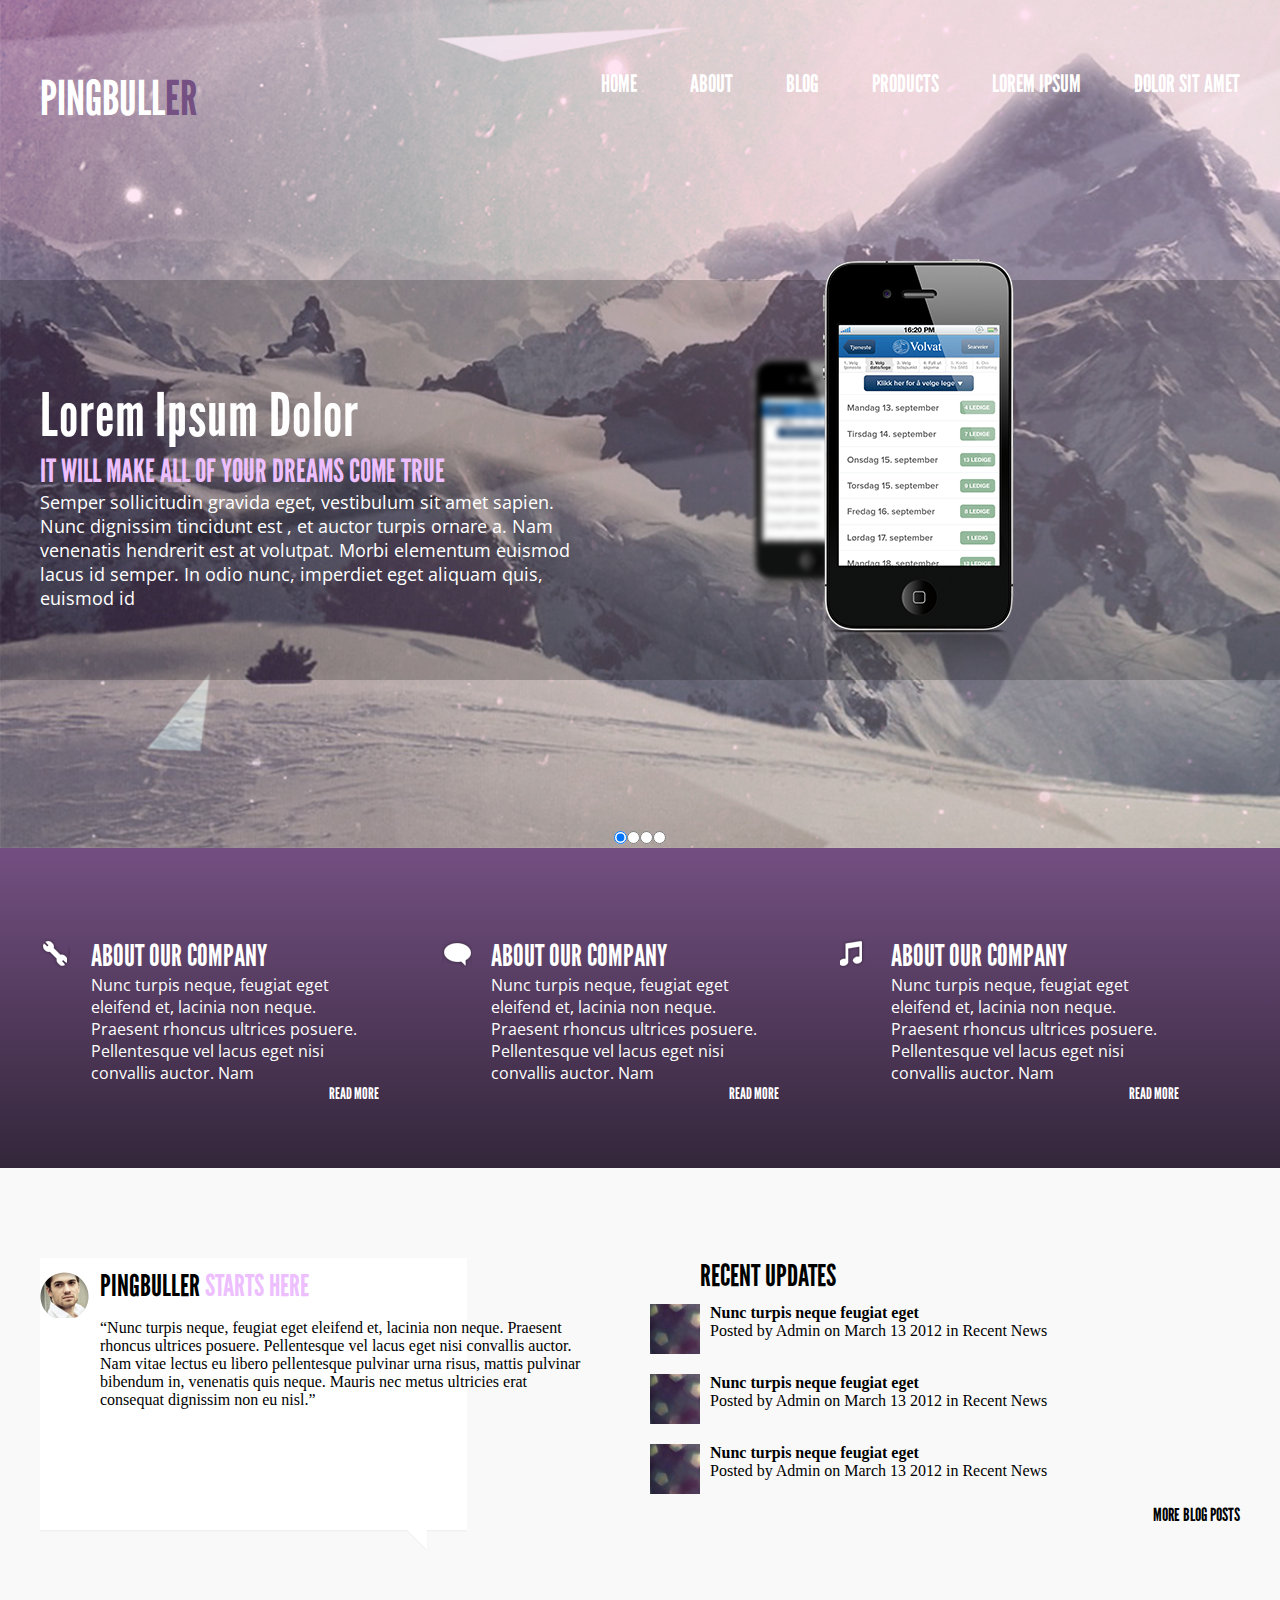
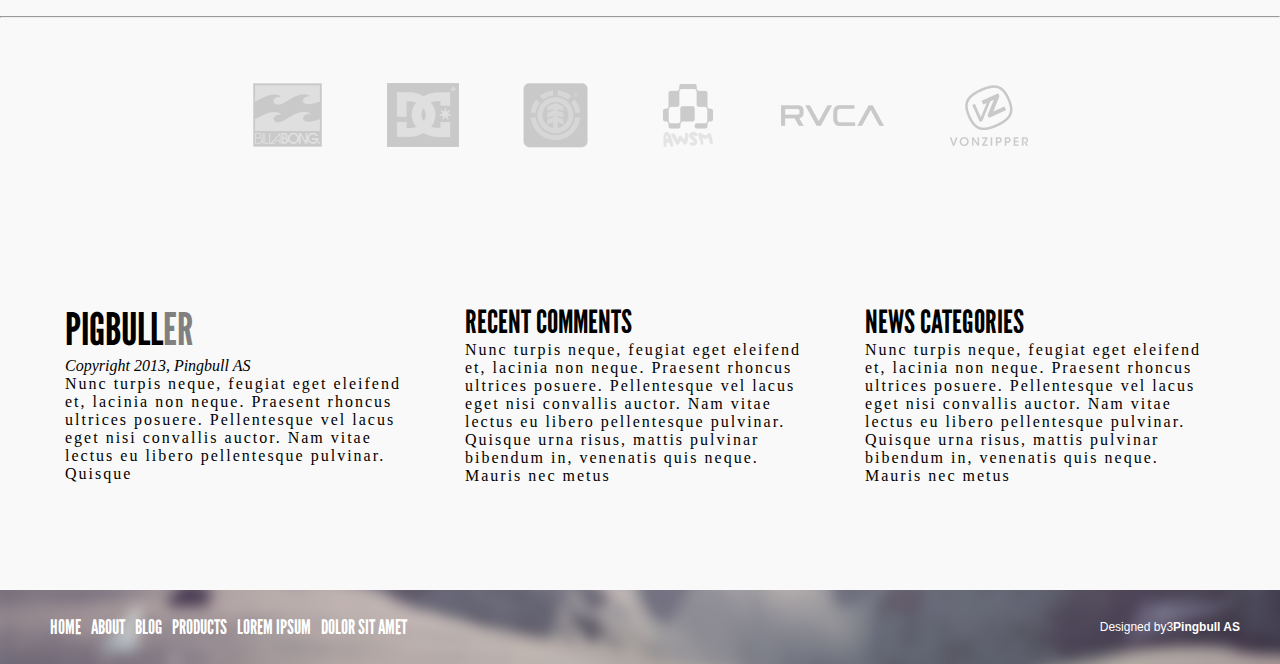
<file: index.html>
<!DOCTYPE html>
<html lang="en">
<head>
    <meta charset="UTF-8">
    <meta name="viewport" content="width=device-width, initial-scale=1.0">
    <meta http-equiv="X-UA-Compatible" content="ie=edge">
<link rel="stylesheet" href="css/style.css"> 
<link href="https://fonts.googleapis.com/css?family=Open+Sans" rel="stylesheet">   
<link href="https://fonts.googleapis.com/css?family=Open+Sans:300,400" rel="stylesheet">
<title>DocumentResponsible</title>
</head>
<body>    
<div class="header">
    <div class="header__item container">                
        <div class="header__item__logo">
            <span class="header__item__logo__one">PINGBULL</span>
            <span class="header__item__logo__two">ER</span>
        </div>   
        <div class="menu">
            <ul class="menu__item">
                <li class="menu__list menu__item__nothidden ">
                    <a class="menu__link menu__link__hover" href="">HOME</a>
                </li>
                <li class="menu__list menu__item__hidden">
                    <a class="menu__link" href="">ABOUT</a>
                </li>
                <li class="menu__list menu__item__hidden">
                    <a class="menu__link" href="">BLOG</a>
                </li>
                <li class="menu__list menu__item__hidden">
                    <a class="menu__link" href="">PRODUCTS</a>
                </li>
                <li class="menu__list menu__item__hidden">
                    <a class="menu__link" href="">LOREM IPSUM</a>
                </li>
                <li class="menu__list menu__item__hidden">
                    <a class="menu__link" href="">DOLOR SIT AMET</a>
                </li>
            </ul>
        </div>
    </div>
    
    <div class="sidebar">
        <div class="container sidebar_item">
            <div class="sidebar_item__main">
                <div class="sidebar_item__main__title">    
                    <span class="sidebar_item__main__title__span title">
                        Lorem Ipsum Dolor        
                    </span>
                </div> 
                <div class="sidebar_item__main__middle"> 
                    <span class="sidebar_item__main__middle__text title2">
                        IT WILL MAKE ALL OF YOUR DREAMS COME TRUE
                    </span>
                </div>
                <div class="sidebar_item__main__bottom">  
                    <span class="sidebar_item__main__middle__text title3">
                        Semper sollicitudin gravida eget, <span class="title4"> vestibulum sit amet sapien. Nunc dignissim tincidunt est <span class="title5">, et auctor turpis ornare a. Nam venenatis hendrerit est at volutpat. Morbi elementum euismod lacus id semper. In odio nunc, imperdiet eget aliquam quis, euismod id</span></span>
                    </span>                    
                </div>
            </div>   

            <div class="sidebar_item__photo">  
                <img class="sidebar_item__photo__imasmall" src="img/Безимени-3.png" alt="">
                <img class="sidebar_item__photo__imabig" src="img/Безимени-2.png " alt="">
            </div>           
        </div>        
    </div>
    
    <div class="slider">
        <div>
            <input type="radio" name="slider1" id="slider1_1" checked="checked">
            <label for="slider1_1"></label>
        </div>
        <div>
            <input type="radio" name="slider1" id="slider1_2">
            <label for="slider1_2"></label>
        </div>
        <div>
            <input type="radio" name="slider1" id="slider1_3">
            <label for="slider1_3"></label>
        </div>
        <div>
            <input type="radio" name="slider1" id="slider1_4">
            <label for="slider1_4"></label>
        </div> 
    </div> 
</div>


<div class="company">
    <div class="company__wrapper container">
        <div class="company__wrapper__item">
            <div class="company__wrapper__item__face block1"></div>
            <div class="company__wrapper__item__about">
                <div class="company__wrapper__item__about__wrap one">
                    <span class="company__wrapper__item__about__wrap__title">ABOUT OUR COMPANY</span>
                    <span class="company__wrapper__item__about__wrap__text">Nunc turpis neque, feugiat eget eleifend et, lacinia non neque. Praesent rhoncus <span class="hidden__320px">ultrices posuere. Pellentesque vel lacus eget nisi convallis auctor. Nam</span> </span>
                    <a class="company__wrapper__item__about__wrap__link" href="#">READ MORE</a>
                </div>
            </div>
        </div>   
        <div class="company__wrapper__item">
            <div class=" block__center"></div>    
            <div class="company__wrapper__item__about">
                <div class="company__wrapper__item__about__wrap one">
                    <span class="company__wrapper__item__about__wrap__title">ABOUT OUR COMPANY</span>
                    <span class="company__wrapper__item__about__wrap__text">Nunc turpis neque, feugiat eget eleifend et, lacinia non neque. Praesent rhoncus <span class="hidden__320px">ultrices posuere. Pellentesque vel lacus eget nisi convallis auctor. Nam</span> </span>
                    <a class="company__wrapper__item__about__wrap__link" href="#">READ MORE</a>
                </div>
            </div>
        </div> 
        <div class="company__wrapper__item">
            <div class="block3"></div>    
            <div class="company__wrapper__item__about">
                <div class="company__wrapper__item__about__wrap one">
                    <span class="company__wrapper__item__about__wrap__title">ABOUT OUR COMPANY</span>
                    <span class="company__wrapper__item__about__wrap__text">Nunc turpis neque, feugiat eget eleifend et, lacinia non neque. Praesent rhoncus <span class="hidden__320px">ultrices posuere. Pellentesque vel lacus eget nisi convallis auctor. Nam</span> </span>
                    <a class="company__wrapper__item__about__wrap__link" href="#">READ MORE</a>
                </div>
            </div>
        </div>   
    </div>       
</div>

<div class="startshere">
    <div class="startshere__wrap container">
        <div class="startshere__wrap__item">
            <div class="startshere__wrap__item__icon"></div>
            <div class="startshere__wrap__item__icotext">
                <div class="startshere__wrap__item__icotext__wrap "> 
                    <span class="startshere__wrap__item__icotext__wrap__title">PINGBULLER </span>
                    <span class="startshere__wrap__item__icotext__wrap__text second__text">STARTS HERE</span>
                </div>
                <span class="startshere__wrap__item__icotext__text">
                    “Nunc turpis neque, feugiat eget eleifend et, lacinia non neque. Praesent rhoncus ultrices posuere. Pellentesque vel lacus eget nisi convallis auctor. Nam vitae <span class="hidden__320px"> lectus eu libero pellentesque pulvinar urna risus, mattis pulvinar bibendum in, venenatis quis neque. Mauris nec metus ultricies erat consequat dignissim non eu nisl.”</span>
                </span>
            </div>
        </div> 
        <div class="recent">
            <span class="recent__updates">
                RECENT UPDATES
            </span>
            <div class="recent__wrap inblock">
                <div class="recent__wrap__item">
                    <div class="recent__wrap__item__icon"></div>
                    <div class="recent__wrap__item__wrap">
                        <span class="recent__wrap__item__wrap__text">
                            <strong>Nunc turpis neque feugiat eget </strong> 
                        </span>
                        <span class="recent__wrap__item__wrap__text seconth__span">
                            Posted by Admin on March 13 2012 in Recent News
                        </span>
                    </div>
                </div>
            </div>
            <div class="recent__wrap inblock">
                <div class="recent__wrap__item">
                    <div class="recent__wrap__item__icon"></div>
                    <div class="recent__wrap__item__wrap">
                        <span class="recent__wrap__item__wrap__text">
                            <strong>Nunc turpis neque feugiat eget </strong> 
                        </span>
                        <span class="recent__wrap__item__wrap__text seconth__span">
                            Posted by Admin on March 13 2012 in Recent News
                        </span>
                    </div>
                </div>
            </div>
            <div class="recent__wrap inblock">
                <div class="recent__wrap__item">
                    <div class="recent__wrap__item__icon"></div>
                    <div class="recent__wrap__item__wrap">
                        <span class="recent__wrap__item__wrap__text">
                            <strong>Nunc turpis neque feugiat eget </strong> 
                        </span>
                        <span class="recent__wrap__item__wrap__text seconth__span">
                            Posted by Admin on March 13 2012 in Recent News
                        </span>
                    </div>
                </div>
            </div>
                <a class="recent__wrap__item__wrap__text link__item" href="#">MORE BLOG POSTS</a>
        </div>
    </div>
</div>

    <hr>
    <div class="images__down">
        <img class="images__down__item" src="img/Безимени-10.png" alt="">
    </div>   

    <div class="section">
        <div class="section__wrap container">
            <div class="last_section_item_block inblock">                
                <div class="pickbul">
                    <span class="last_section_first_title pingbull">
                        PIGBULL
                    </span>
                    <span class="last_section_first_title er">
                        ER
                    </span>
                </div>                
                <span class="last_section_first_italic">
                        <span class="title_italic">Copyright 2013, Pingbull AS</span>
                </span>
                <span class="last_section_first_span">
                    Nunc turpis neque, feugiat eget eleifend et, lacinia non neque. Praesent rhoncus ultrices posuere. Pellentesque <span class="title4">vel lacus eget nisi convallis auctor. Nam vitae lectus eu libero pellentesque pulvinar. Quisque</span>
                </span>                
            </div>
            <div class="last_section_item_block inblock">
                <span class="last_section_first_title">
                    RECENT COMMENTS
                </span>
                <span class="last_section_first_span">
                    Nunc turpis neque, feugiat eget eleifend et, lacinia non neque. Praesent rhoncus ultrices posuere. Pellentesque <span class="title4">vel lacus eget nisi convallis auctor. Nam vitae lectus eu libero pellentesque pulvinar. Quisque urna risus, mattis pulvinar bibendum in, venenatis quis neque. Mauris nec metus</span>
                </span>
            </div>
            <div class="last_section_item_block inblock">
                <span class="last_section_first_title">
                    NEWS CATEGORIES
                </span>
                <span class="last_section_first_span bottom">
                    Nunc turpis neque, feugiat eget eleifend et, lacinia non neque. Praesent rhoncus ultrices posuere. Pellentesque <span class="title4">vel lacus eget nisi convallis auctor. Nam vitae lectus eu libero pellentesque pulvinar. Quisque urna risus, mattis pulvinar bibendum in, venenatis quis neque. Mauris nec metus</span>
                </span>
            </div>
        </div>
    </div>

    <footer class="footer__wrapper">
        <div class="container footer__wrapper__item">  
            <div class="menu__footer">
                    <ul class="menu__footer__item">
                        <li class="menu__footer__list"><a class="menu__footer__link" href="#">HOME</a></li>
                        <li class="menu__footer__list"><a class="menu__footer__link" href="#">ABOUT</a></li>
                        <li class="menu__footer__list"><a class="menu__footer__link" href="#">BLOG</a></li>
                        <li class="menu__footer__list"><a class="menu__footer__link" href="#">PRODUCTS</a></li>
                        <li class="menu__footer__list"><a class="menu__footer__link" href="#">LOREM IPSUM</a></li>
                        <li class="menu__footer__list"><a class="menu__footer__link" href="#">DOLOR SIT AMET</a></li>
                    </ul>
            </div> 
            <div class="span__designed">
                <span class="designed">
                    Designed by3<strong>Pingbull AS</strong>
                </span>
            </div>
        </div>              
    </footer>     
</body>
</html>


<!-- <a class="wrapper__sidebar__link left__link" href="#">
            <img class="slide__left" src="" alt="">
    </a>
    <a class="wrapper__sidebar__link right__link" href="#">
        <img class="slide__right" src="" alt="">
    </a> -->

<!-- <div class="all">
		<input checked type="radio" name="respond" id="desktop">
			<article id="slider">
					<input checked type="radio" name="slider" id="switch1">
					<input type="radio" name="slider" id="switch2">
					<input type="radio" name="slider" id="switch3">
					<input type="radio" name="slider" id="switch4">
					<input type="radio" name="slider" id="switch5">
				<div id="slides">
					<div id="overflow">
						<div class="image">
							<article><img src="img/1.jpg"></article>
							<article><img src="img/2.jpg"></article>
							<article><img src="img/3.jpg"></article>
							<article><img src="img/4.jpg"></article>
							<article><img src="img/5.jpg"></article>
						</div>
					</div>
				</div>
				<div id="controls">
					<label for="switch1"></label>
					<label for="switch2"></label>
					<label for="switch3"></label>
					<label for="switch4"></label>
					<label for="switch5"></label>
				</div>
				<div id="active">
					<label for="switch1"></label>
					<label for="switch2"></label>
					<label for="switch3"></label>
					<label for="switch4"></label>
					<label for="switch5"></label>
				</div>
			</article>
	</div> -->
</file>
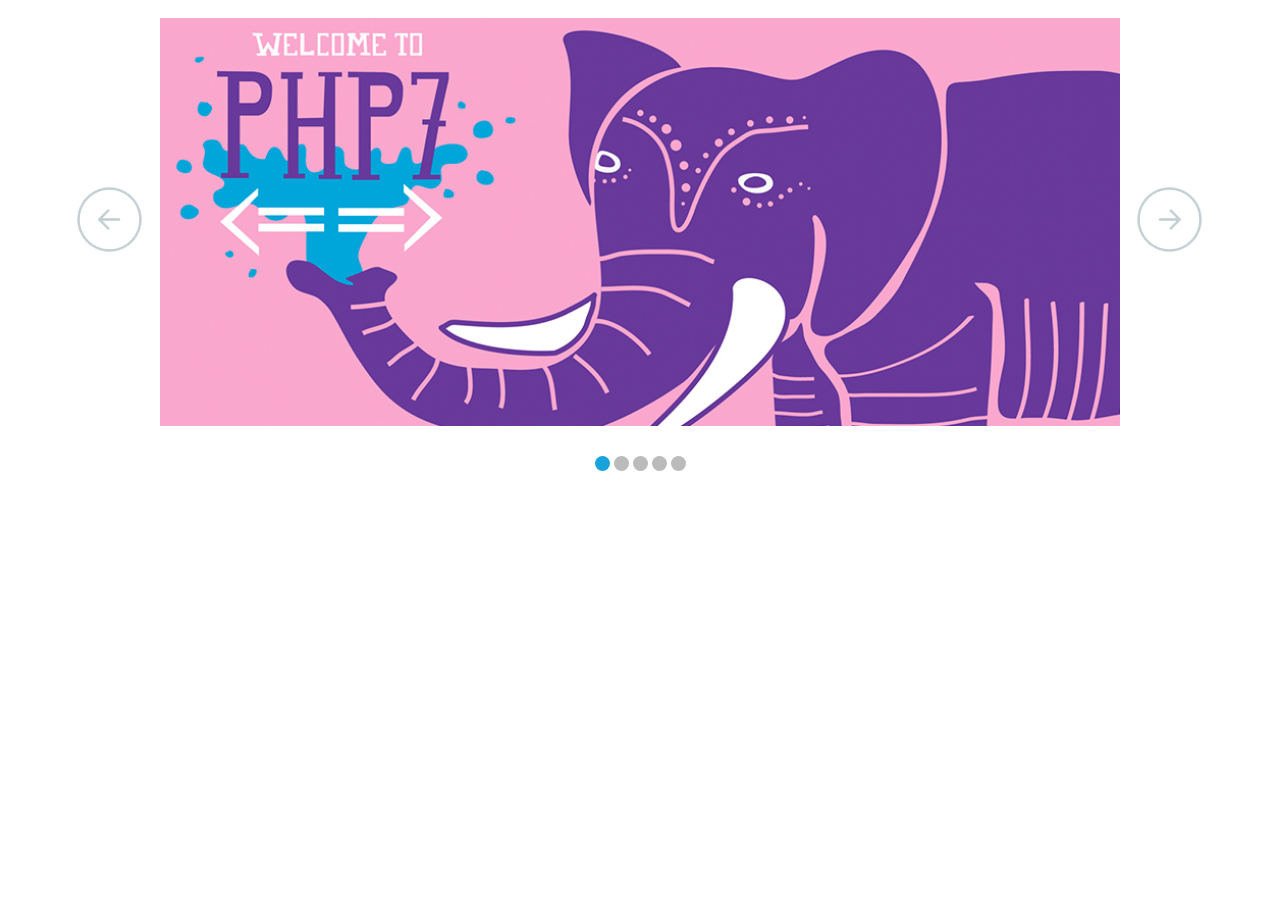
<file: Слайдер/Слайдер/index.html>
<!DOCTYPE html>
<html>
<head>
	<title>Слайдер на CSS</title>
	<link rel="stylesheet" type="text/css" href="style.css">
	<meta charset="utf-8">
</head>
<body>
	<div class="all">
		<input checked type="radio" name="respond" id="desktop">
			<article id="slider">
					<input checked type="radio" name="slider" id="switch1">
					<input type="radio" name="slider" id="switch2">
					<input type="radio" name="slider" id="switch3">
					<input type="radio" name="slider" id="switch4">
					<input type="radio" name="slider" id="switch5">
				<div id="slides">
					<div id="overflow">
						<div class="image">
							<article><img src="1.jpg"></article>
							<article><img src="2.jpg"></article>
							<article><img src="3.jpg"></article>
							<article><img src="4.jpg"></article>
							<article><img src="5.jpg"></article>
						</div>
					</div>
				</div>
				<div id="controls">
					<label for="switch1"></label>
					<label for="switch2"></label>
					<label for="switch3"></label>
					<label for="switch4"></label>
					<label for="switch5"></label>
				</div>
				<div id="active">
					<label for="switch1"></label>
					<label for="switch2"></label>
					<label for="switch3"></label>
					<label for="switch4"></label>
					<label for="switch5"></label>
				</div>
			</article>
	</div>
</body>
</html>
</file>
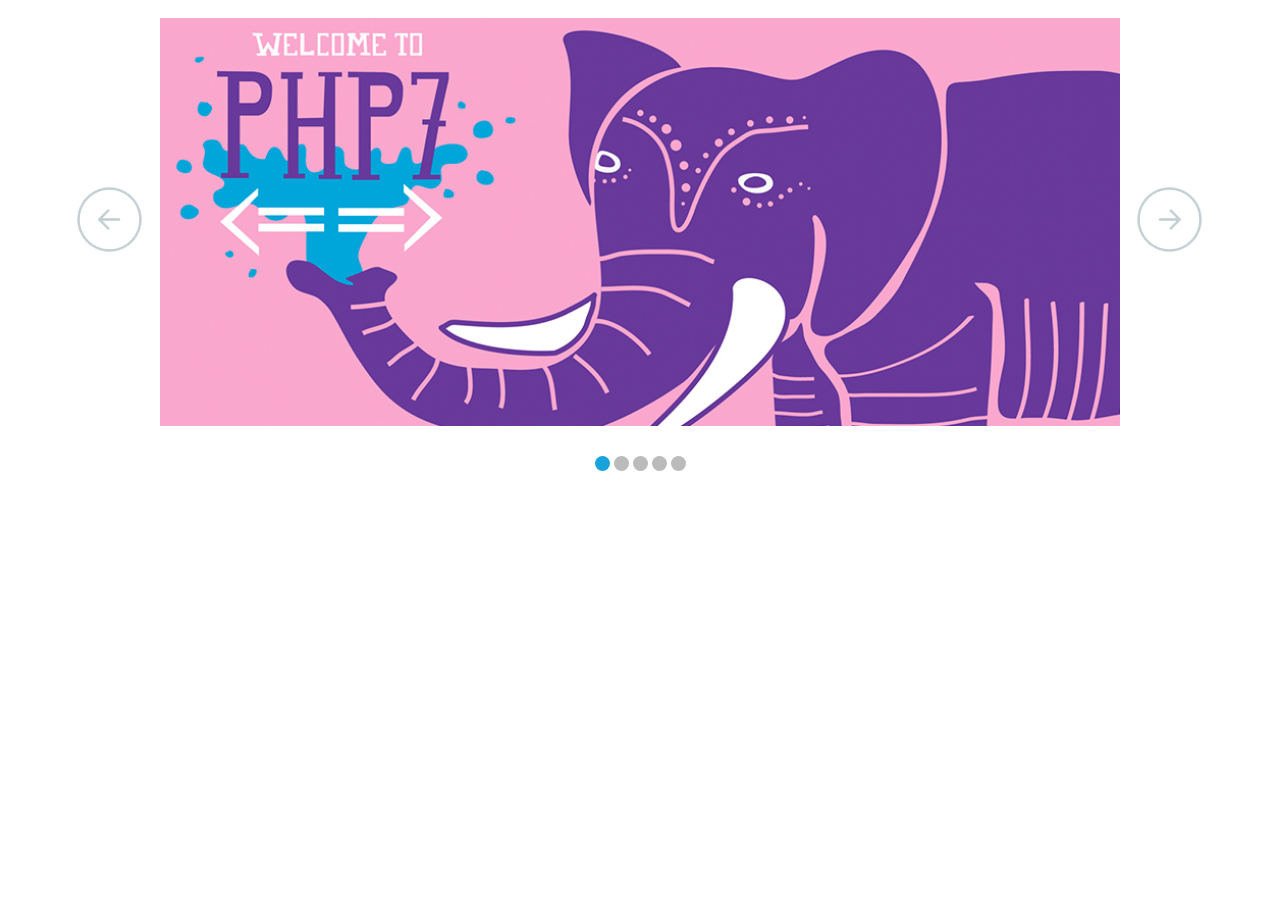
<file: Слайдер/Слайдер/index.html>
<!DOCTYPE html>
<html>
<head>
	<title>Слайдер на CSS</title>
	<link rel="stylesheet" type="text/css" href="style.css">
	<meta charset="utf-8">
</head>
<body>
	<div class="all">
		<input checked type="radio" name="respond" id="desktop">
			<article id="slider">
					<input checked type="radio" name="slider" id="switch1">
					<input type="radio" name="slider" id="switch2">
					<input type="radio" name="slider" id="switch3">
					<input type="radio" name="slider" id="switch4">
					<input type="radio" name="slider" id="switch5">
				<div id="slides">
					<div id="overflow">
						<div class="image">
							<article><img src="1.jpg"></article>
							<article><img src="2.jpg"></article>
							<article><img src="3.jpg"></article>
							<article><img src="4.jpg"></article>
							<article><img src="5.jpg"></article>
						</div>
					</div>
				</div>
				<div id="controls">
					<label for="switch1"></label>
					<label for="switch2"></label>
					<label for="switch3"></label>
					<label for="switch4"></label>
					<label for="switch5"></label>
				</div>
				<div id="active">
					<label for="switch1"></label>
					<label for="switch2"></label>
					<label for="switch3"></label>
					<label for="switch4"></label>
					<label for="switch5"></label>
				</div>
			</article>
	</div>
</body>
</html>
</file>
<file: css/style.css>
* {
    margin: 0;
    padding: 0;
}
@font-face {
    font-family: 'League Gothic Regular';
    src: url('../fonts/LeagueGothic-Regular.otf');
}

.header {
    background: url(../img/Безимени-1.png) no-repeat;
    background-size: cover;
}
.header__item {
    height: 280px;
    display: flex;
}

.container {
    min-width: 960px;
    max-width: 1200px;
    margin: 0 auto;
}

.header__item__logo {
    display: flex;
    width: 35%;
    font-family: 'League Gothic Regular', sans-serif;
    font-size: 48px;
    padding-top: 70px;
    color: rgb(255, 255, 255);
}

.header__item__logo__two {
    color: #745083;
}

.menu {
    width: 100%;
    padding-top: 70px;
    display: flex;
    justify-content: flex-end;
}

.menu__item {
    display: flex;
}

.menu__list {
    display: block;
}

.menu__link {
    text-decoration: none;
    font-family: 'League Gothic Regular', sans-serif;
    font-size: 24px;    
    padding-left: 53px; 
    color: rgb(255, 255, 255);   
}

.menu__link__hover:hover {
    cursor: pointer;
    text-decoration: underline;
    text-decoration-color: #745083;     
}

.sidebar {
    background: rgba(0, 0, 0, 0.2);
    background-size: cover;
    position: relative;    
    height: 400px;
}

.sidebar_item {
    display: flex; 
}
.sidebar_item__main__middle__text {
    font-family: 'League Gothic Regular', sans-serif;
}

.left__link {
    position: absolute;
    padding-right: 150px;    
}

.right__link {
    position: absolute;
}
.sidebar_item__main {
    display: flex;
    flex-direction: column;
    width: 65%;    
    padding-top: 100px;
}

.title {
    display: block;
    font-size: 60px; 
    color: rgb(254, 254, 254);
    letter-spacing: 0.015em;  
    font-family: 'League Gothic Regular', sans-serif;
}

.title2 {
    display: block;
    font-size: 32px;
    color: #edbfff;
}

.title3 {
    display: block;
    width: 90%;
    font-size: 18px;
    color: rgb(255, 255, 255);
    font-family: 'Open Sans', sans-serif;
}

.sidebar_item__photo {
    position: relative;
    width: 35%;
}

.sidebar_item__photo__imasmall {
    position: absolute;
    z-index: 1;
    top: 70px;
    left: -75px;
}

.sidebar_item__photo__imabig {
    position: absolute;
    z-index: 5;
    top: -21px;
}

.wrapper__sidebar__link {
    display: block;
    position: absolute;
    height: 50px;
    width: 30px;
    top: 200px;
}

.slide__left {
    display: block;
    background: url(../img/Безимени-12.png) no-repeat;
    background-position: 0px 0;
    height: 50px;
    width: 30px;
    margin-top: 100px;
}

.slide__right {
    display: block;
    background: url(../img/Безимени-12.png) no-repeat;
    background-position: -25px 0;
    height: 50px;
    width: 27px;
    margin-top: 100px;
    margin-top: 150px;
} 
.slider {
    display: flex;
    justify-content: center;    
    padding-top: 150px;
}
 
.company {
    display: flex;
    justify-content: center;
    background: linear-gradient(to bottom, #734f81, #33263a);  
}

.company__wrapper {
    display: flex;
    flex-direction: wrap;   
}

.company__wrapper__item {    
    display: flex;
    justify-content: space-between;
    position: relative;    
    width: 33.3333333333333%;
}

.blockblock2 {
    display: flex;
    position: relative;
    
}

.blockblock3 {
    display: flex;
    position: relative;
  
}

.company__wrapper__item__face {
    position: absolute;
    background: url(../img/Безимени-4.png) no-repeat;
    background-position: 0px 0px;
    width: 30px;
    height: 30px;
    left: 0px;
    top: 90px;
}

.block__center {
    position: absolute;
    background: url(../img/Безимени-4.png) no-repeat;
    background-position: -28px 0px;
    width: 30px;
    height: 30px;
    left:  2px;
    top:  90px;
}

.block3 {
    position: absolute;
    background: url(../img/Безимени-4.png) no-repeat;
    background-position: -60px 0px;
    width: 30px;
    height: 30px;
    left: 0px;
    top: 90px;
}

.block__left {
    background-position: -21px 0;
}

.company__wrapper__item__about__wrap {
    width: 80%;
    padding-left: 15px;    
}

.block {
    display: block;
}

.one {
    margin-left: 10%;
}

.company__wrapper__item__about__wrap__title {
    display: block;
    font-family: 'League Gothic Regular';
    font-size: 30px;   
    padding-top: 90px;
    color: rgb(255, 255, 255);
}

.company__wrapper__item__about__wrap__text {
    display: block;
    width: 100%;
    font-family: 'Open Sans', sans-serif;
    font-size: 16px;
    color: rgb(255, 255, 255); 
}

.company__wrapper__item__about__wrap__link {
    display: block;
    font-family: 'League Gothic Regular';
    font-size: 16px;
    float: right;
    text-decoration: none;
    color: #FFFFFF; 
    padding-bottom: 65px;   
}

 .startshere__wrap__item {
    background: url(../img/Безимени-9.png) no-repeat;
    display: flex; 
    width: 50%;
    position: relative;
}

.startshere {
    display: flex;
    justify-content: space-between;
    background-color: #f9f9f9;   
}
.startshere__wrap {
    display: flex;
    justify-content: flex-start;    
}
.startshere__wrap__item__icon {
    background: url(../img/Безимени-5.png);
    height: 50px;
    width: 50px;
    background-position: 0px -130px;
    position: absolute;
    left: 0px;
    top: 10px;
    max-width: 100%;
    max-height: 100%;
}

.recent {
    width: 50%;
}

.startshere__wrap__item__icotext {
    display: flex;
    flex-direction: column;
    align-content: flex-start;
    width: 100%;
    padding-left: 60px;
}

.startshere__wrap__item__icotext__wrap__title {
    display: flex;
    color: black;
    font-family: 'League Gothic Regular';
    font-size: 30px;
}

.second__text {
    font-family: 'League Gothic Regular';
    font-size: 30px;
    color: #edbfff;
    margin-left: 5px;
}

.startshere__wrap__item__icotext__text {
    width: 90%;
    margin-top: 15px;
}

.recent__updates {
    font-family: 'League Gothic Regular';
    font-size: 30px;
    display: block;
    margin-top: 90px;
    margin-left: 60px;
}
.recent__wrap {
    padding-left: 0px;
}
.recent__wrap__item {
    display: flex;
    padding: 10px;
}

.recent__wrap__item__icon {
    background: url(../img/Безимени-5.png);
    background-position: -50px -130px;
    height: 50px;
    width: 50px;
    max-width: 100%;
    max-height: 100%;
}

.recent__wrap__item__icon >img {
    max-width: 100%;
    max-height: 100%;
    border-radius: 50%;
}

.recent__wrap__item__wrap__text {
    display: block;
    max-height: 40px;

}

.link__item {
    display: flex;
    flex-direction: row;
    justify-content: flex-end;
    font-family: 'League Gothic Regular';
    font-size: 18px;
    text-decoration: none;
    color: black;
    padding-bottom: 90px;
}

.recent__wrap__item__wrap {
    display: flex;
    flex-direction: column;
    margin-left: 10px;
}

.images__down {
    margin: 0 auto;
    background-color: #f9f9f9;
    padding-top: 50px;
    padding-bottom: 40px;    
}

.images__down__item {
    padding-top: 15px;
    padding-bottom: 15px;
    display: block;
    margin: 0 auto;    
}


.title_italic {
    font-style: italic;
}

/* last_section */

.section {
    background: rgb(249, 249, 249);
}
.section__wrap {
    display: flex;
}
.last_section_item_block {
    display: flex;
    flex-direction: column;
    width: 33.33333333333%;
    padding-top: 100px;
    padding-bottom: 105px;
    padding-left: 25px;
    padding-right: 25px;
}
.last_section_first_span {
    font-size: 16px;
    letter-spacing: 2px;
}
.pickbul {
    display: flex;
    flex-direction: row;
}
.last_section_first_title {
    display: block;
    font-family: 'League Gothic Regular';
    font-size: 32px;
}
.pingbull {
    font-size: 45px;
}
.er {
    font-size: 45px;
    color: grey;
}
.footer__wrapper {
    background: url(../img/Безимени-11.png) no-repeat;
    padding-top: 25px;
    padding-bottom: 25px; 
    background-size: cover;
}
.footer__wrapper__item {
    display: flex;
    justify-content: center;
    align-items: center;
}
.menu__footer {
    display: flex;
    width: 80%;       
}
.menu__footer__item {
    display: flex; 
    width: 100%;   
}
.menu__footer__list {
    list-style: none;
}
.menu__footer__link {
    text-decoration: none;
    font-family: 'League Gothic Regular';
    font-size: 20px;
    color: #745083;
    padding-left: 10px;
    color: rgb(255, 255, 255);  
}
.span__designed {
    display: flex;
    justify-content: flex-end;
    width: 20%;
}

.designed {    
    font-family: 'Franklin Gothic Medium', 'Arial Narrow', Arial, sans-serif;
    font-size: 12px;
    color: rgb(255, 255, 255);       
}  

.startshere__wrap__item__icotext__wrap {
    display: flex;
    padding-top: 10px;
}
.sidebar_item__main__bottom {
    width: 80%;
}

.company__wrapper__item__about {
    width: 90%;
}
.startshere__wrap__item {
    margin-top: 90px;
}
@media (min-width: 768px) and (max-width: 959px) {
    .container {
        min-width: 768px;
        max-width: 959px;
    }
    .header__item {
        display: flex;
        flex-direction: column;
        justify-content: flex-start;
        max-height: 245px;
        
    }
    .header__item__logo {
        max-height: 110px;
    }
    .header__item__logo__one {
        padding-left: 50px;
    }
    .menu {
        padding-top: 40px;
        justify-content: flex-start;
    }
    .phone__image {
        width: 50%;
    }
    .sidebar_item__main__middle__text {
        padding-left: 50px;
    }
    .sidebar_item__main {
        width: 50%;
    }
    
    .sidebar_item__photo__imasmall {
        position: absolute;
        left: 65px;
    }
    
    .sidebar_item__photo__imabig {
        top: -21px;
        left: 120px;
    }
    
    .left__link {
        margin-left: 35px;
    }
    .right__link {
        margin-right: 30%;
    }
    .title {
        display: block;
        font-size: 48px;  
        color: white;  
        padding-left: 50px;
    }
    
    .title2 {
        display: block;
        font-size: 24px;
        color: #edbfff;
    }
    
    .title3 {
        display: block;
        width: 90%;
        font-size: 16px;
        color: white;
    }
    
    .title5 {
        display: none;
    }
    
    .slide__left {
        margin-left: 90px;
    }
    
    .right__link {
        position: absolute;
        right: -250px;
    }
    
    .company__wrapper__item__about__wrap__title {
        font-size: 24px;
    }
    
    .company__wrapper__item__about__wrap__text {
        font-size: 16px;
    }
    .images__down {
        padding-top: 0px;
        padding-bottom: 0px;
    }
    .designed {
        display: flex;
        padding-right: 100px;    
    }
    .inblock{
        padding-left: 30px;
        padding-right: 30px;
    }
    .menu__footer__link {
        font-size: 20px;    
    }
    .footer__wrapper__item {
        padding-top: 25px;
    }
    .last_section_item_block {
        padding-bottom: 160px;
        padding-left: 25px;
        padding-right: 25px;
    }    
    .menu__footer {
        padding-bottom: 100px;
    }
    .designed {
        margin-top: 25px;
        margin-left: 35%;
        padding-top: 80px;
        padding-bottom: 50px;
    }
    .last_section_first_title {
        font-size: 24px;
    }
    
    .recent__updates{
        padding-left: 40px;
    }
} 

@media (min-width: 480px) and (max-width: 768px){
    .container {
        min-width: 480px;
        max-width: 768px;
    }
    .header {
        position: relative;
    }
    .header__item {    
        display: flex;
        flex-direction: column;
        align-items: center;
        height: 440px; /* як це правильно зробити */
    }
    .last_section_first_title {
        padding: 0;
        margin: 0;
    }
    .menu {
        z-index: 10;
        justify-content: center;
        padding-top: 10px;
    }
    
    .menu__item {
        display: flex;
        flex-direction: column;
    }
    .menu__link {
        margin-left: 0;
        padding-left: 35px;
        padding-right: 35px;
        margin: 5px 30px 5px 30px;
        display: flex;
        justify-content: center;
    }
    .header__item__logo {        
        text-align: center;
        padding: 0;
        margin: 0;
        padding-top: 70px;
    }
    .menu__list {
        color: white;
        background-color: rgba(72, 59, 78, 0.8);
        width: 100%;
        margin: 0;
        padding: 0; 
        font-size: 20px;
        
    }
    .menu__list:hover {
        border-bottom: 2px solid #EDBFFD;
        background-color: #2B2231;
        opacity: 0.8;
    }
    
    .menu__item li:first-child {
        border-radius: 10px 10px 0 0;
    }
    
    .menu__item li:last-child {
        border-radius: 0 0 10px 10px;
    }           
    
    
    .sidebar {
        position: absolute;
        margin-left: 0;
        margin-right: 0;
        top: 200px;
        height: 185px;
        width: 100%;
    }    
    
    .title {
        font-size: 36px;
        font-family: 'League Gothic Regular', sans-serif;
    }
    
    .title3 {
        display: none;
    }
    .startshere {
        display: flex;
        flex-direction: column;
        justify-content: center;
        align-items: center;
    }
    .sidebar_item__photo__imasmall {
        position: absolute;
        height: 150px;
        top: 20px;
        left: 24px;    
    }
    .sidebar_item__main__bottom {
        padding-bottom: 50px;
    }
    .slider {
        padding-top: 0px; 
    }
    .sidebar_item__photo__imabig {
        margin: 0px;
        width: 100px;
        padding: 0;
        left: 74px;
    }
    
    .left__link {
        margin: 0;
        margin-left: 35px;
    }
    .right__link {
        margin-top: 0;
        margin-right: 30%;
    }
    
    .title2 {
        display: block;
        font-size: 16px;
        color: #edbfff;
    }
    
    .title4 {
        display: none;
    }
    
    .startshere__wrap {        
        display: flex;
        flex-direction: column;
        justify-content: center;
        align-items: center;
        padding-top: 70px;
    }
    
    .slide__right {
        margin-top: 0;        
    }
    
    .right__link {
        position: absolute;
        right: -250px;
    }
    
    .company {
        padding-top: 0;
        padding-bottom: 0;
    }
    .company__wrapper {
        flex-direction: column;       
    }
    
    .company__wrapper__item__about__wrap__title {
        font-size: 24px;
        padding-top: 25px;
    }
    
    .company__wrapper__item__about__wrap__text {
        font-size: 16px;        
    }
    
    .last_section_item {
        flex-direction: column;
        width: 480px;

    }
    
    .menu__footer {
        display: flex;
        flex-direction: column;
        align-items: center;
    }
    
    .designed {
        margin: 0;
        padding: 0;
        margin-top: 25px;
    }
    
    .menu__footer__link {
        font-size: 20px;
        padding: 5px;
        
    }
    
    .startshere__wrap__item {
        margin: 0;
        width: 85%;
        padding-top: 10px;
        padding-bottom: 45px;
    }
    
    .recent {
        padding: 0;
        margin: 0;
        width: 85%;
        padding-bottom: 90px;        
    }
    
    .images__down__item {
        display: none;        
    }
    
    .images__down{
        display: block;
        background: url(../img/480px.png) no-repeat;
        height: 155px;
        width: 350px;        
        padding: 0;
        margin-top: 15px;
        margin-bottom: 15px;
    }
    .last_section_item_block {
        width: 100%;
    }
    .menu__footer__list {
        font-size: 16px;
    }
    .footer__wrapper__item {
        flex-direction: column;
    }
    .title4 {
        display: block;
    }
    .last_section_item_block {
        padding: 80px 0 0 0;        
    }
    .bottom {
        padding-bottom: 80px;
    }
    .sidebar_item__main {
        padding-top: 85px;
    }
    .recent__updates {
        padding-top: 90px;
    }
    .company__wrapper__item {
        width: 100%;
    }
}

@media screen and (max-width: 479px) {
    .container {
        min-width: 320px;   
        max-width: 479px;
    }  
    .header__item__logo {
        padding: 0px;            
    }
    .header__item__logo__one {            
        margin-top: 80px;
        padding-bottom: 0;                               
    }  
    .header__item__logo__two {            
        margin-top: 80px;
        padding-bottom: 0;                      
    }           
    .header__item {    
        display: flex;
            flex-direction: column;
            align-items: center;
        }
        .slider {
            padding-top: 0px; 
        }
        
        .sidebar_item__main {
            padding-top: 0px;
            align-items: center;
        }
        .menu__list {
            border-bottom: none;
        }
        .menu__link__hover {
            border-bottom: 1px solid pink;
        }  
        .menu__item {
            display: flex;
            flex-direction: column;
            width: 100%;             
        }    
        .menu__link {
            margin-left: 0;
            padding-left: 0;
            display: flex;
            justify-content: center;
            border-bottom: 3px solid pink;           
        }        
        .menu__list {
            color: white;
            width: 100%;
            margin: 0;
            padding: 0; 
            font-size: 20px; 
            background-color: transparent; /* тут як бути */
        }       
        .menu__item__hidden {
            display: none;
        }
        .menu__item:not([class]) .menu__link {
            display: none;
        }
        .menu__item li:first-child {
            background-color: none;
        }                            
        
        .sidebar {
            position: absolute;
            margin-left: 0;
            margin-right: 0;
            top: 200px;
            background: none;
            height: 100px;
            width: 100%;;
        }    
        .menu {           
            margin-top: 0;
            padding-top: 0;
        }  
        .company__wrapper__item {
            width: 100%;
        }
        .company__wrapper__item__about__wrap {
            margin-left: 75px;
        }
        .company__wrapper__item__about__wrap__link {
            margin-top: 15px;
        }
        .hidden__320px {
            display: none;
        }
        .title {
            font-size: 36px;
        }        
        .title3 {
            display: none;
        }    
        .sidebar_item__photo {
            display: none;
        }     
        .left__link {
            margin: 0;
            margin-left: 35px;
        }
        .right__link {
            margin-top: 0;
            margin-right: 30%;
        }         
        .title2 {
            display: block;
            font-size: 16px;
            color: #edbfff;
        }           
        .title4 {
            display: none;
        }        
        .startshere__wrap {
            display: flex;
            flex-direction: column;
        }        
        .slide__right {
            margin-top: 0;            
        }        
        .right__link {
            position: absolute;
            right: -250px;
        }        
        
        .company__wrapper {
            display: flex;
            justify-content: center;
            flex-direction: column;            
        }        
        .company__wrapper__item__about__wrap__title {
            font-size: 24px;
            padding-top: 75px;
        }        
        .company__wrapper__item__about__wrap__text {
            font-size: 16px;
        }        
              
        .menu__footer {
            display: flex;
            flex-direction: column;
            align-items: center;
        }    
        .designed {
            margin: 0;
            padding: 0;
            margin-top: 25px;
        }
        
        .menu__footer__link {
            font-size: 20px;
            padding: 5px;    
        }           
        .startshere__wrap__item {
            width: 100%;
            margin-top: 70px;
        }
        .startshere__wrap__item__icotext__wrap__title {
            display: block;
            font-size: 30px;            
        }
        .recent__updates {
            font-family: 'League Gothic Regular';
        }    
        .recent {
            padding: 0;
            margin: 0;
            width: 100%;
            margin-top: 25px;
        }
        .seconth__span {
            display: none;
        }    
        .images__down__item {
            display: none;        
        }     
        .images__down{
            display: block;
            background: url(../img/320-1.png) no-repeat;
            height: 305px;  
            width: 50%;       
            padding: 0;
        }
        .section {
            display: none;
        }
        .menu__footer__item {
            display: none;
        }
        .phone__image {
            display: none;
        }
        .sidebar_item {
            justify-content: center;
        }
        
    } 
    
    
    
















    
    /* слайдер
    #slider { /*положение слайдера*/
       position: relative;
       text-align: center;    
    }
    
    #slider{ /*центровка слайдера*/
       margin: 0 auto;
    }
    
    #slides article{ /*все изображения справа друг от доруга*/
       width: 20%;
       float: left;
    }
    
    #slides .image{ /*устанавливает общий размер блока с изображениями*/
       width: 500%;
       line-height: 0;
    }
    
    #overflow{ /*сркывает все, что находится за пределами этого блока*/
       width: 100%;
       overflow: hidden;
    }
    
    article img{ /*размер изображений слайдера*/
       width: 100%;
    }
    
    #desktop:checked ~ #slider{ /*размер всего слайдера*/
       max-width: 960px; /*максимальнная длинна*/
    }
    
    /*настройка переключения и положения для левой стрелки*/
    /*если свич1-5 активны, то идет обращение к лейблу из блока с id контролс*/
    #switch1:checked ~ #controls label:nth-child(5), 
    #switch2:checked ~ #controls label:nth-child(1),
    #switch3:checked ~ #controls label:nth-child(2),
    #switch4:checked ~ #controls label:nth-child(3),
    #switch5:checked ~ #controls label:nth-child(4){
       background: url('../img/prev.png') no-repeat; /*заливка фона картинкой без повторений*/
       float: left;
       margin: 0 0 0 -84px; /*сдвиг влево*/
       display: block;
       height: 68px;
       width: 68px;
    }
    
    /*настройка переключения и положения для правой стрелки*/
    #switch1:checked ~ #controls label:nth-child(2), 
    #switch2:checked ~ #controls label:nth-child(3),
    #switch3:checked ~ #controls label:nth-child(4),
    #switch4:checked ~ #controls label:nth-child(5),
    #switch5:checked ~ #controls label:nth-child(1){
       background: url('../img/next.png') no-repeat; /*заливка фона картинкой без повторений*/
       float: right;
       margin: 0 -84px 0 0; /*сдвиг вправо*/
       display: block;
       height: 68px;
       width: 68px;
    }
    
    label, a{ /*при наведении на стрелки или переключатели - курсор изменится*/
       cursor: pointer;
    }
    
    .all input{ /*скрывает стандартные инпуты (чекбоксы) на странице*/
       display: none;
    }
    
    /*позиция изображения при активации переключателя*/
    #switch1:checked ~ #slides .image{
       margin-left: 0;
    }
    
    #switch2:checked ~ #slides .image{
       margin-left: -100%;
    }
    
    #switch3:checked ~ #slides .image{
       margin-left: -200%;
    }
    
    #switch4:checked ~ #slides .image{
       margin-left: -300%;
    }
    
    #switch5:checked ~ #slides .image{
       margin-left: -400%;
    }
    
    #controls{ /*положение блока всех управляющих элементов*/
       margin: -25% 0 0 0;
       width: 100%;
       height: 50px;
    }
    
    #active label{ /*стиль отдельного переключателя*/
       border-radius: 10px; /*скругление углов*/
       display: inline-block; /*расположение в строку*/
       width: 15px;
       height: 15px;
       background: #bbb;
    }
    
    #active{ /*расположение блока с переключателями*/
       margin: 23% 0 0;
       text-align: center;
    }
    
    #active label:hover{ /*поведение чекбокса при наведении*/
       background: #76c8ff;
       border-color: #777 !important; /*выполнение в любом случае*/
    }
    
    /*цвет активного лейбла при активации чекбокса*/
    #switch1:checked ~ #active label:nth-child(1),
    #switch2:checked ~ #active label:nth-child(2),
    #switch3:checked ~ #active label:nth-child(3),
    #switch4:checked ~ #active label:nth-child(4),
    #switch5:checked ~ #active label:nth-child(5){
       background: #18a3dd;
       border-color: #18a3dd !important;
    }
    
    #slides .image{ /*анимация пролистывания изображений*/
       transition: all 800ms cubic-bezier(0.770, 0.000, 0.175, 1.000);
    }
    
    #controls label:hover{ /*прозрачность стрелок при наведении*/
       opacity: 0.6;
    }
    
    #controls label{ /*прозрачность стрелок при отводе курсора*/
       transition: opacity 0.2s ease-out;
    } */

    hr {
        border: none; /* Убираем границу для браузера Firefox */
        color: rgb(230, 230, 230); /* Цвет линии для остальных браузеров */
        height: 2px; /* Толщина линии */
        }
</file>
<file: Слайдер/Слайдер/style.css>
#slider { /*положение слайдера*/
    position: relative;
	text-align: center;
    top: 10px;
}

#slider{ /*центровка слайдера*/
	margin: 0 auto;
}

#slides article{ /*все изображения справа друг от доруга*/
	width: 20%;
	float: left;
}

#slides .image{ /*устанавливает общий размер блока с изображениями*/
	width: 500%;
	line-height: 0;
}

#overflow{ /*сркывает все, что находится за пределами этого блока*/
	width: 100%;
	overflow: hidden;
}

article img{ /*размер изображений слайдера*/
	width: 100%;
}

#desktop:checked ~ #slider{ /*размер всего слайдера*/
	max-width: 960px; /*максимальнная длинна*/
}

/*настройка переключения и положения для левой стрелки*/
/*если свич1-5 активны, то идет обращение к лейблу из блока с id контролс*/
#switch1:checked ~ #controls label:nth-child(5), 
#switch2:checked ~ #controls label:nth-child(1),
#switch3:checked ~ #controls label:nth-child(2),
#switch4:checked ~ #controls label:nth-child(3),
#switch5:checked ~ #controls label:nth-child(4){
	background: url('prev.png') no-repeat; /*заливка фона картинкой без повторений*/
	float: left;
	margin: 0 0 0 -84px; /*сдвиг влево*/
	display: block;
	height: 68px;
	width: 68px;
}

/*настройка переключения и положения для правой стрелки*/
#switch1:checked ~ #controls label:nth-child(2), 
#switch2:checked ~ #controls label:nth-child(3),
#switch3:checked ~ #controls label:nth-child(4),
#switch4:checked ~ #controls label:nth-child(5),
#switch5:checked ~ #controls label:nth-child(1){
	background: url('next.png') no-repeat; /*заливка фона картинкой без повторений*/
	float: right;
	margin: 0 -84px 0 0; /*сдвиг вправо*/
	display: block;
	height: 68px;
	width: 68px;
}

label, a{ /*при наведении на стрелки или переключатели - курсор изменится*/
	cursor: pointer;
}

.all input{ /*скрывает стандартные инпуты (чекбоксы) на странице*/
	display: none;
}

/*позиция изображения при активации переключателя*/
#switch1:checked ~ #slides .image{
	margin-left: 0;
}

#switch2:checked ~ #slides .image{
	margin-left: -100%;
}

#switch3:checked ~ #slides .image{
	margin-left: -200%;
}

#switch4:checked ~ #slides .image{
	margin-left: -300%;
}

#switch5:checked ~ #slides .image{
	margin-left: -400%;
}

#controls{ /*положение блока всех управляющих элементов*/
	margin: -25% 0 0 0;
	width: 100%;
	height: 50px;
}

#active label{ /*стиль отдельного переключателя*/
	border-radius: 10px; /*скругление углов*/
	display: inline-block; /*расположение в строку*/
	width: 15px;
	height: 15px;
	background: #bbb;
}

#active{ /*расположение блока с переключателями*/
	margin: 23% 0 0;
	text-align: center;
}

#active label:hover{ /*поведение чекбокса при наведении*/
	background: #76c8ff;
	border-color: #777 !important; /*выполнение в любом случае*/
}

/*цвет активного лейбла при активации чекбокса*/
#switch1:checked ~ #active label:nth-child(1),
#switch2:checked ~ #active label:nth-child(2),
#switch3:checked ~ #active label:nth-child(3),
#switch4:checked ~ #active label:nth-child(4),
#switch5:checked ~ #active label:nth-child(5){
	background: #18a3dd;
	border-color: #18a3dd !important;
}

#slides .image{ /*анимация пролистывания изображений*/
	transition: all 800ms cubic-bezier(0.770, 0.000, 0.175, 1.000);
}

#controls label:hover{ /*прозрачность стрелок при наведении*/
	opacity: 0.6;
}

#controls label{ /*прозрачность стрелок при отводе курсора*/
	transition: opacity 0.2s ease-out;
}
</file>
<file: Слайдер/Слайдер/style.css>
#slider { /*положение слайдера*/
    position: relative;
	text-align: center;
    top: 10px;
}

#slider{ /*центровка слайдера*/
	margin: 0 auto;
}

#slides article{ /*все изображения справа друг от доруга*/
	width: 20%;
	float: left;
}

#slides .image{ /*устанавливает общий размер блока с изображениями*/
	width: 500%;
	line-height: 0;
}

#overflow{ /*сркывает все, что находится за пределами этого блока*/
	width: 100%;
	overflow: hidden;
}

article img{ /*размер изображений слайдера*/
	width: 100%;
}

#desktop:checked ~ #slider{ /*размер всего слайдера*/
	max-width: 960px; /*максимальнная длинна*/
}

/*настройка переключения и положения для левой стрелки*/
/*если свич1-5 активны, то идет обращение к лейблу из блока с id контролс*/
#switch1:checked ~ #controls label:nth-child(5), 
#switch2:checked ~ #controls label:nth-child(1),
#switch3:checked ~ #controls label:nth-child(2),
#switch4:checked ~ #controls label:nth-child(3),
#switch5:checked ~ #controls label:nth-child(4){
	background: url('prev.png') no-repeat; /*заливка фона картинкой без повторений*/
	float: left;
	margin: 0 0 0 -84px; /*сдвиг влево*/
	display: block;
	height: 68px;
	width: 68px;
}

/*настройка переключения и положения для правой стрелки*/
#switch1:checked ~ #controls label:nth-child(2), 
#switch2:checked ~ #controls label:nth-child(3),
#switch3:checked ~ #controls label:nth-child(4),
#switch4:checked ~ #controls label:nth-child(5),
#switch5:checked ~ #controls label:nth-child(1){
	background: url('next.png') no-repeat; /*заливка фона картинкой без повторений*/
	float: right;
	margin: 0 -84px 0 0; /*сдвиг вправо*/
	display: block;
	height: 68px;
	width: 68px;
}

label, a{ /*при наведении на стрелки или переключатели - курсор изменится*/
	cursor: pointer;
}

.all input{ /*скрывает стандартные инпуты (чекбоксы) на странице*/
	display: none;
}

/*позиция изображения при активации переключателя*/
#switch1:checked ~ #slides .image{
	margin-left: 0;
}

#switch2:checked ~ #slides .image{
	margin-left: -100%;
}

#switch3:checked ~ #slides .image{
	margin-left: -200%;
}

#switch4:checked ~ #slides .image{
	margin-left: -300%;
}

#switch5:checked ~ #slides .image{
	margin-left: -400%;
}

#controls{ /*положение блока всех управляющих элементов*/
	margin: -25% 0 0 0;
	width: 100%;
	height: 50px;
}

#active label{ /*стиль отдельного переключателя*/
	border-radius: 10px; /*скругление углов*/
	display: inline-block; /*расположение в строку*/
	width: 15px;
	height: 15px;
	background: #bbb;
}

#active{ /*расположение блока с переключателями*/
	margin: 23% 0 0;
	text-align: center;
}

#active label:hover{ /*поведение чекбокса при наведении*/
	background: #76c8ff;
	border-color: #777 !important; /*выполнение в любом случае*/
}

/*цвет активного лейбла при активации чекбокса*/
#switch1:checked ~ #active label:nth-child(1),
#switch2:checked ~ #active label:nth-child(2),
#switch3:checked ~ #active label:nth-child(3),
#switch4:checked ~ #active label:nth-child(4),
#switch5:checked ~ #active label:nth-child(5){
	background: #18a3dd;
	border-color: #18a3dd !important;
}

#slides .image{ /*анимация пролистывания изображений*/
	transition: all 800ms cubic-bezier(0.770, 0.000, 0.175, 1.000);
}

#controls label:hover{ /*прозрачность стрелок при наведении*/
	opacity: 0.6;
}

#controls label{ /*прозрачность стрелок при отводе курсора*/
	transition: opacity 0.2s ease-out;
}
</file>
